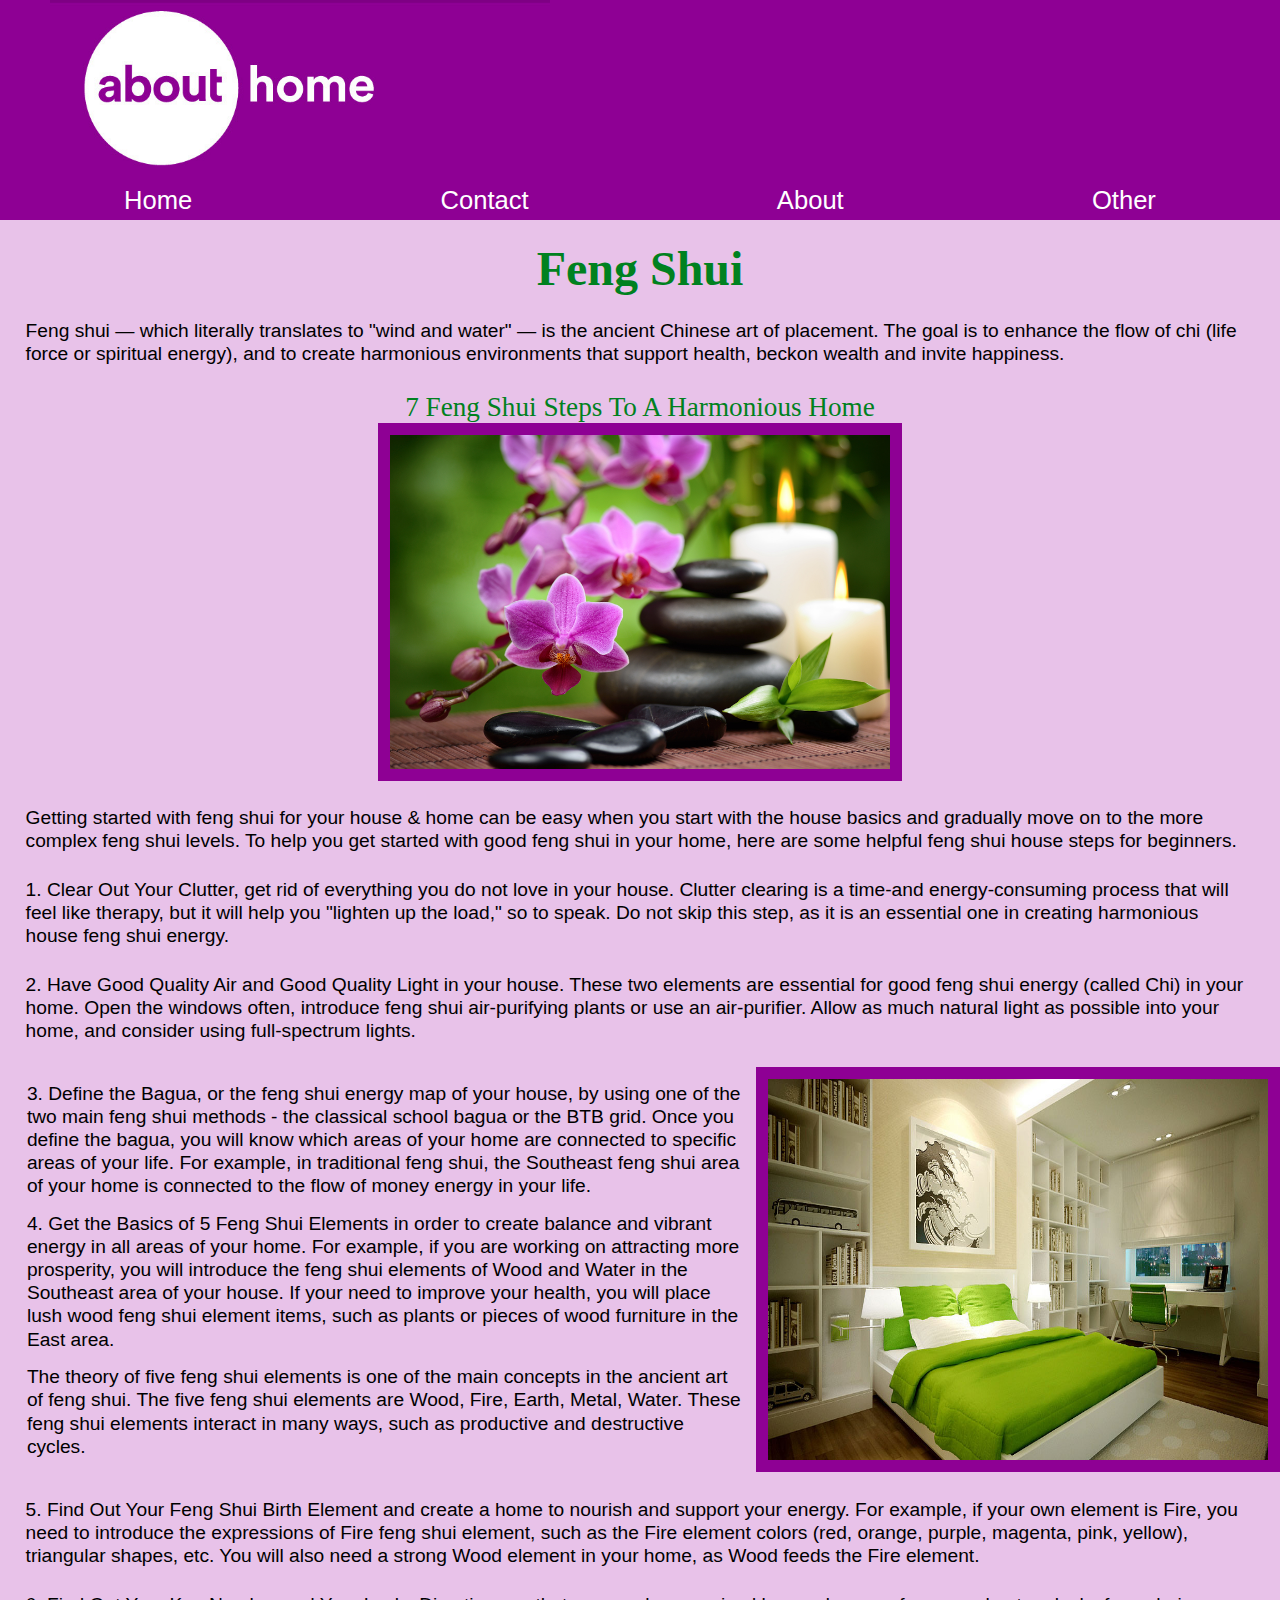
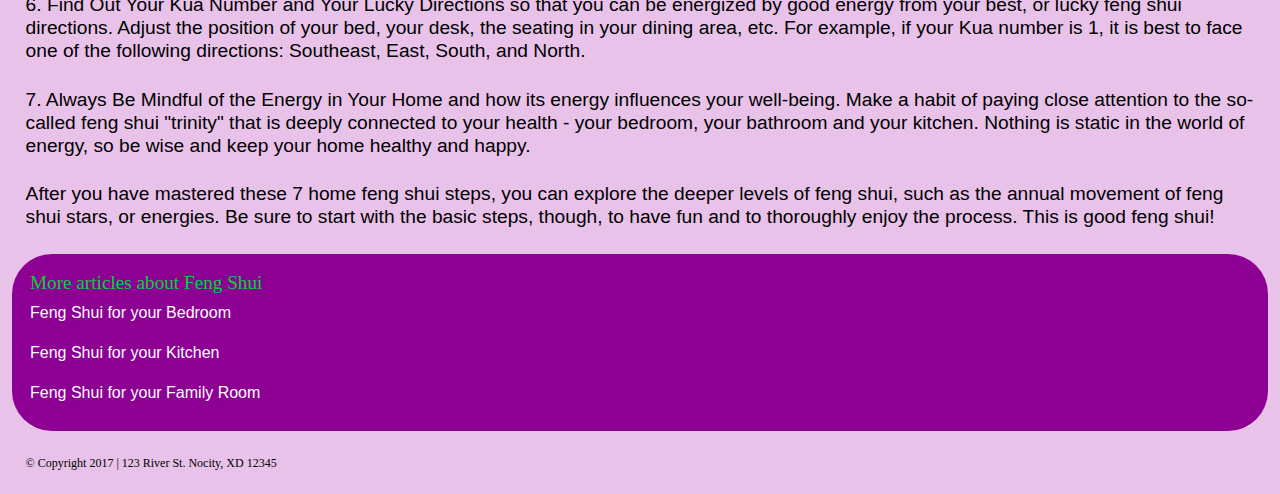
<file: responsive-nav2-with-jQuery/index.html>
<!doctype html>
<html lang="en">
<head>
<meta charset="UTF-8">
<title>Feng Shui</title>
<link rel="stylesheet" type="text/css" href="css/reset.css">
<link rel="stylesheet" type="text/css" href="css/styles.css">
<script src="js/jquery-3.7.1.min.js"></script>
<meta name="description" content="An excerpt about the ancient chinese art known as Feng Shui">
<meta name="viewport" content="initial-scale=1.0,width=device-width,maximum-scale=1,minimum-scale=1,user-scalable=no">
<meta name="apple-mobile-web-app-capable" content="yes">
<link href="img/favicon.ico" type="image/x-icon" rel="shortcut icon">
</head>
<body>
  <div id="logocont">
    <img src="img/AboutHome-logo.jpg" id="logo" alt="AboutHome Logo">
  </div><!--logocont-->
  <a href="#" id="menu-button">Menu</a>

  <nav id="mobile-nav">
    <ul>
     <li><a href="#">Home</a></li>
       <li><a href="#">Contact</a></li>
       <li><a href="#">About</a></li>
       <li><a href="#">Other</a></li>
   </ul>
  </nav><!--mobile nav-->

  <nav id="desktop-nav">
    <ul>
     <li><a href="#">Home</a></li>
       <li><a href="#">Contact</a></li>
       <li><a href="#">About</a></li>
       <li><a href="#">Other</a></li>
   </ul>
  </nav><!--desktop nav-->
<main>
  <h1>Feng Shui</h1>

  <p>Feng shui — which literally translates to "wind and water" — is the ancient Chinese art of placement. The goal is to enhance the flow of chi (life force or spiritual energy), and to create harmonious environments that support health, beckon wealth and invite happiness.</p>


  <h2>7 Feng Shui Steps To A Harmonious Home</h2>
<img src="img/Feng-shui-tips.jpg" alt="Beautiful flowers next to some lit candles">
  <p>Getting started with feng shui for your house &amp; home can be easy when you start with the house basics and gradually move on to the more complex feng shui levels. To help you get started with good feng shui in your home, here are some helpful feng shui house steps for beginners.</p>

  <p><b>1. Clear Out Your Clutter</b>, get rid of everything you do not love in your house. Clutter clearing is a time-and energy-consuming process that will feel like therapy, but it will help you "lighten up the load," so to speak. Do not skip this step, as it is an essential one in creating harmonious house feng shui energy.</p>

  <p><b>2. Have Good Quality Air and Good Quality Light</b> in your house. These two elements are essential for good feng shui energy (called Chi) in your home. Open the windows often, introduce feng shui air-purifying plants or use an air-purifier. Allow as much natural light as possible into your home, and consider using full-spectrum lights.</p>
  <div id="threefourfive">
  <div id="flex-cont">

  <p><b>3. Define the Bagua</b>, or the feng shui energy map of your house, by using one of the two main feng shui methods - the classical school bagua or the BTB grid. Once you define the bagua, you will know which areas of your home are connected to specific areas of your life. For example, in traditional feng shui, the Southeast feng shui area of your home is connected to the flow of money energy in your life.​</p>

  <p><b>4. Get the Basics of 5 Feng Shui Elements</b> in order to create balance and vibrant energy in all areas of your home. For example, if you are working on attracting more prosperity, you will introduce the feng shui elements of Wood and Water in the Southeast area of your house. If your need to improve your health, you will place lush wood feng shui element items, such as plants or pieces of wood furniture in the East area.</p>

  <p>The theory of five feng shui elements is one of the main concepts in the ancient art of feng shui. The five feng shui elements are Wood, Fire, Earth, Metal, Water. These feng shui elements interact in many ways, such as productive and destructive cycles. </p>
  </div> <!--closes flex-cont-->
  <img src="img/fengshui-green.jpg" alt="A simple, but cozy and compact room">
</div>
  <p><b>5. Find Out Your Feng Shui Birth Element</b> and create a home to nourish and support your energy. For example, if your own element is Fire, you need to introduce the expressions of Fire feng shui element, such as the Fire element colors (red, orange, purple, magenta, pink, yellow), triangular shapes, etc. You will also need a strong Wood element in your home, as Wood feeds the Fire element.</p>

  <p><b>6. Find Out Your Kua Number and Your Lucky Directions</b> so that you can be energized by good energy from your best, or lucky feng shui directions. Adjust the position of your bed, your desk, the seating in your dining area, etc. For example, if your Kua number is 1, it is best to face one of the following directions: Southeast, East, South, and North.</p>

  <p><b>7. Always Be Mindful of the Energy in Your Home</b> and how its energy influences your well-being. Make a habit of paying close attention to the so-called feng shui "trinity" that is deeply connected to your health - your bedroom, your bathroom and your kitchen. Nothing is static in the world of energy, so be wise and keep your home healthy and happy.</p>

  <p>After you have mastered these 7 home feng shui steps, you can explore the deeper levels of feng shui, such as the annual movement of feng shui stars, or energies. Be sure to start with the basic steps, though, to have fun and to thoroughly enjoy the process. This is good feng shui!</p>
</main>
<aside>
  <h3>More articles about Feng Shui</h3>
  <ul>
    <li><a href="spindex.html">Feng Shui for your Bedroom</a></li>
    <li><a href="grindex.html">Feng Shui for your Kitchen</a></li>
    <li><a href="#">Feng Shui for your Family Room</a></li>
  </ul>
</aside>
<h6>&copy; Copyright 2017 | 123 River St. Nocity, XD 12345</h6>
<script src="js/script.js"></script>
</body>
</html>
</file>
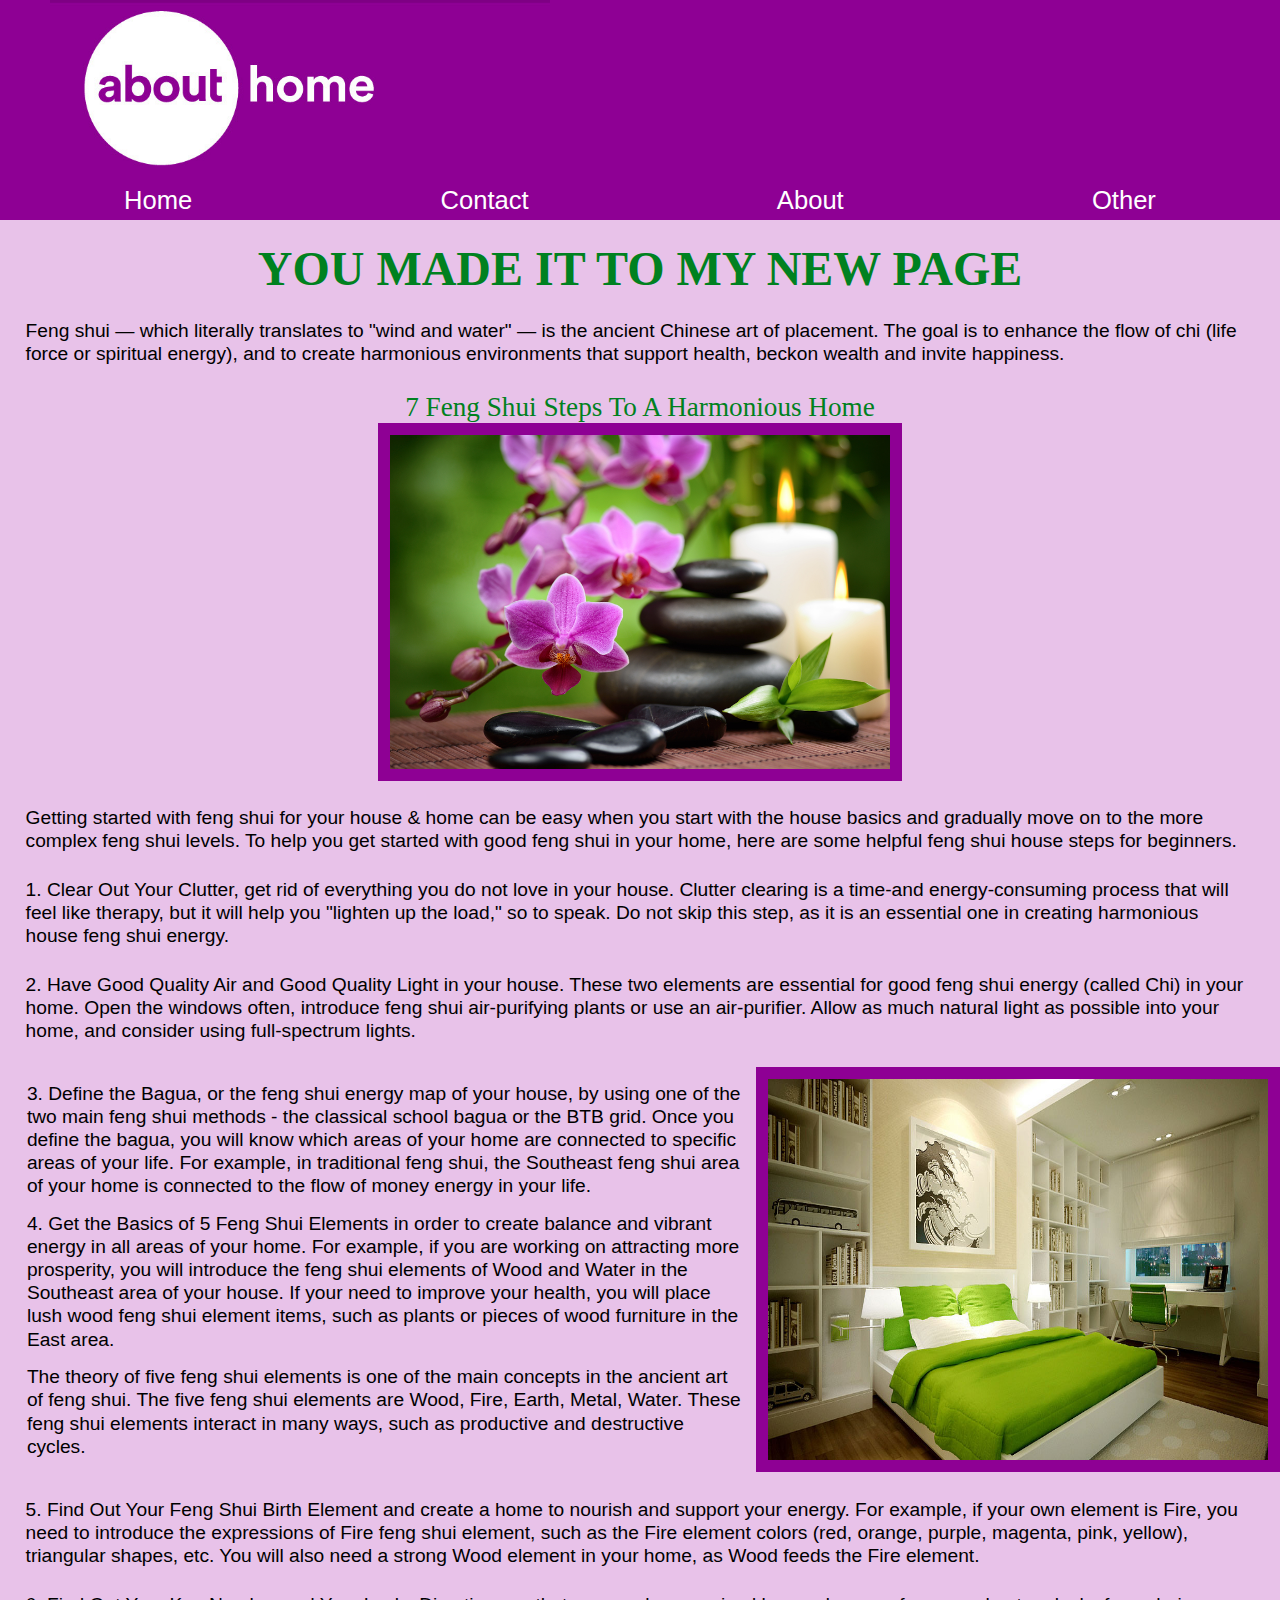
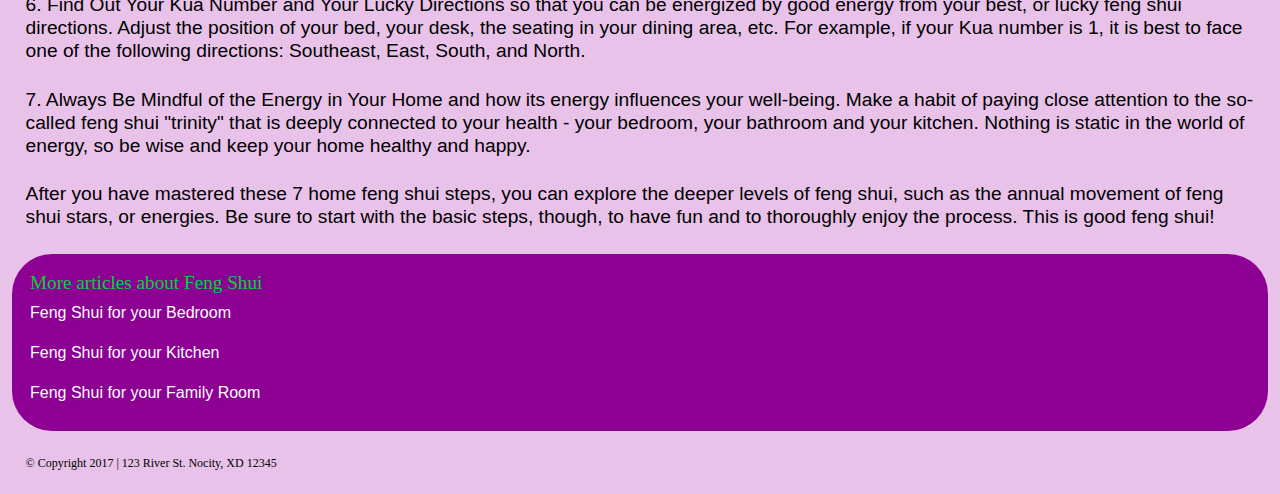
<file: responsive-nav2-with-jQuery/spindex.html>
<!doctype html>
<html lang="en">
<head>
<meta charset="UTF-8">
<title>Feng Shui</title>
<link rel="stylesheet" type="text/css" href="css/reset.css">
<link rel="stylesheet" type="text/css" href="css/styles.css">
<script src="js/jquery-3.7.1.min.js"></script>
<meta name="description" content="An excerpt about the ancient chinese art known as Feng Shui">
<meta name="viewport" content="initial-scale=1.0,width=device-width,maximum-scale=1,minimum-scale=1,user-scalable=no">
<meta name="apple-mobile-web-app-capable" content="yes">
<link href="img/favicon.ico" type="image/x-icon" rel="shortcut icon">
</head>
<body>
  <div id="logocont">
    <img src="img/AboutHome-logo.jpg" id="logo" alt="AboutHome Logo">
  </div><!--logocont-->
  <a href="#" id="menu-button">Menu</a>

  <nav id="mobile-nav">
    <ul>
     <li><a href="#">Home</a></li>
       <li><a href="#">Contact</a></li>
       <li><a href="#">About</a></li>
       <li><a href="#">Other</a></li>
   </ul>
  </nav><!--mobile nav-->

  <nav id="desktop-nav">
    <ul>
     <li><a href="#">Home</a></li>
       <li><a href="#">Contact</a></li>
       <li><a href="#">About</a></li>
       <li><a href="#">Other</a></li>
   </ul>
  </nav><!--desktop nav-->
<main>
  <h1>YOU MADE IT TO MY NEW PAGE</h1>

  <p>Feng shui — which literally translates to "wind and water" — is the ancient Chinese art of placement. The goal is to enhance the flow of chi (life force or spiritual energy), and to create harmonious environments that support health, beckon wealth and invite happiness.</p>


  <h2>7 Feng Shui Steps To A Harmonious Home</h2>
<img src="img/Feng-shui-tips.jpg" alt="Beautiful flowers next to some lit candles">
  <p>Getting started with feng shui for your house &amp; home can be easy when you start with the house basics and gradually move on to the more complex feng shui levels. To help you get started with good feng shui in your home, here are some helpful feng shui house steps for beginners.</p>

  <p><b>1. Clear Out Your Clutter</b>, get rid of everything you do not love in your house. Clutter clearing is a time-and energy-consuming process that will feel like therapy, but it will help you "lighten up the load," so to speak. Do not skip this step, as it is an essential one in creating harmonious house feng shui energy.</p>

  <p><b>2. Have Good Quality Air and Good Quality Light</b> in your house. These two elements are essential for good feng shui energy (called Chi) in your home. Open the windows often, introduce feng shui air-purifying plants or use an air-purifier. Allow as much natural light as possible into your home, and consider using full-spectrum lights.</p>
  <div id="threefourfive">
  <div id="flex-cont">

  <p><b>3. Define the Bagua</b>, or the feng shui energy map of your house, by using one of the two main feng shui methods - the classical school bagua or the BTB grid. Once you define the bagua, you will know which areas of your home are connected to specific areas of your life. For example, in traditional feng shui, the Southeast feng shui area of your home is connected to the flow of money energy in your life.​</p>

  <p><b>4. Get the Basics of 5 Feng Shui Elements</b> in order to create balance and vibrant energy in all areas of your home. For example, if you are working on attracting more prosperity, you will introduce the feng shui elements of Wood and Water in the Southeast area of your house. If your need to improve your health, you will place lush wood feng shui element items, such as plants or pieces of wood furniture in the East area.</p>

  <p>The theory of five feng shui elements is one of the main concepts in the ancient art of feng shui. The five feng shui elements are Wood, Fire, Earth, Metal, Water. These feng shui elements interact in many ways, such as productive and destructive cycles. </p>
  </div> <!--closes flex-cont-->
  <img src="img/fengshui-green.jpg" alt="A simple, but cozy and compact room">
</div>
  <p><b>5. Find Out Your Feng Shui Birth Element</b> and create a home to nourish and support your energy. For example, if your own element is Fire, you need to introduce the expressions of Fire feng shui element, such as the Fire element colors (red, orange, purple, magenta, pink, yellow), triangular shapes, etc. You will also need a strong Wood element in your home, as Wood feeds the Fire element.</p>

  <p><b>6. Find Out Your Kua Number and Your Lucky Directions</b> so that you can be energized by good energy from your best, or lucky feng shui directions. Adjust the position of your bed, your desk, the seating in your dining area, etc. For example, if your Kua number is 1, it is best to face one of the following directions: Southeast, East, South, and North.</p>

  <p><b>7. Always Be Mindful of the Energy in Your Home</b> and how its energy influences your well-being. Make a habit of paying close attention to the so-called feng shui "trinity" that is deeply connected to your health - your bedroom, your bathroom and your kitchen. Nothing is static in the world of energy, so be wise and keep your home healthy and happy.</p>

  <p>After you have mastered these 7 home feng shui steps, you can explore the deeper levels of feng shui, such as the annual movement of feng shui stars, or energies. Be sure to start with the basic steps, though, to have fun and to thoroughly enjoy the process. This is good feng shui!</p>
</main>
<aside>
  <h3>More articles about Feng Shui</h3>
  <ul>
    <li><a href="#">Feng Shui for your Bedroom</a></li>
    <li><a href="#">Feng Shui for your Kitchen</a></li>
    <li><a href="#">Feng Shui for your Family Room</a></li>
  </ul>
</aside>
<h6>&copy; Copyright 2017 | 123 River St. Nocity, XD 12345</h6>
<script src="js/script.js"></script>
</body>
</html>
</file>
<file: responsive-nav2-with-jQuery/css/styles.css>
body {
	font-size: 100%;
	margin: 0 0 1% 0;
    background-color: #e8c2e9;
}
h1 {
	font-size: 2.5em;
	font-family: "Palatino Linotype", "Book Antiqua", Palatino, serif;
	color: rgb(0, 129, 32);
	text-align: center;
	font-weight: bold;
    margin: 5% 0 3% 0;
}
h2 {
	font-size: 1.7em;
	font-family: "Palatino Linotype", "Book Antiqua", Palatino, serif;
	color: rgb(0, 129, 32);
	text-align: center;
    line-height: 24pt;
}
h3 {
	font-size: 1.2em;
	font-family: "Palatino Linotype", "Book Antiqua", Palatino, serif;
	color: rgb(0, 212, 53);
}
p {
	font-family: Tahoma, Geneva, sans-serif;
	font-size: 1.2em;
	line-height: 1.2em;
	margin-bottom: 2.5%;
    margin: 2%;
}
h6 {
	font-family: "Palatino Linotype", "Book Antiqua", Palatino, serif;
	font-size: .75em;
	margin: 2%;
    
}
a:link, a:active, a:visited {
	color: #FFF;
    line-height: 30pt;
    transition: color .3s;
    text-decoration: none;
    font-family: 'Segoe UI', Tahoma, Geneva, Verdana, sans-serif;
}
a:hover {
	color: #0C3;
	text-decoration: none;
}
aside{
    background-color: #8e0094;
    line-height: 16pt;
    border-radius: 40px;
    padding: 18px;
    margin: 12px;
}

#desktop-nav, #mobile-nav{
	display:none
}
#mobile-nav{
	display: none;
    background-color: #8e0094;
    text-align: center;
    line-height: 1.2em;
    font-size: 1.6em;
}
#logo{
    max-width: 500px;
    padding-left: 50px; /*makes the logo more centered*/
}
#logocont{
    background-color: #8e0094;
}
#menu-button{
    font-size: 2em;
    color: #FFF;
    text-align: center;
    background-color: #8e0094;
    display: block;
    transition: color .3s;
}
#menu-button:hover{
    color: #0C3;
}
main img{
    max-width: 500px;
    display: block;
    margin-left: auto;
    margin-right: auto;
    border: #8e0094 12px solid;
}
@media screen and (min-width:768px) {
	#desktop-nav{
		display: block;
        background-color: #8e0094;
	}
	#menu-button{
		display: none;
	}
	#desktop-nav ul{
		display:flex;
		flex-flow:row nowrap;
		justify-content: space-around;
        font-size: 1.6em;
	}
	#mobile-nav{
		display:none !important
	}
    h1{
        font-size: 3em;
        margin: 2% 0 1% 0;
    }
    #threefourfive{
        display: flex;
        margin-left: 12px;
    }
}
</file>
